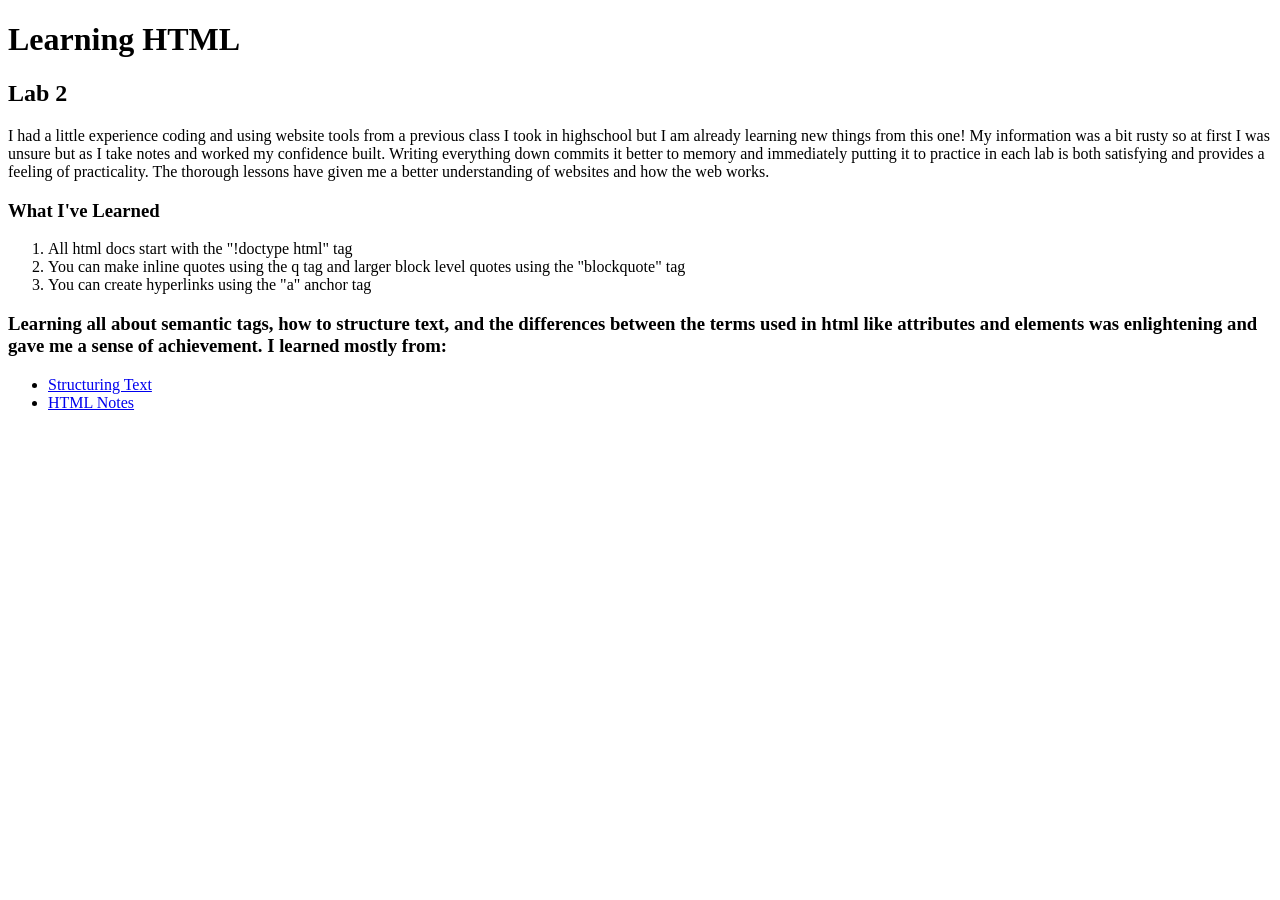
<file: Index.html>
<!DOCTYPE html>
<html lang="en">
<meta charset="UTF-8">
    
    <body>
        <header>
        <h1>Learning HTML</h1>
        </header>

        <h2>Lab 2</h2>
        <main>
            <article>
                <p>I had a little experience coding and using website tools from a previous class I took in highschool but I am already learning new things from this one!
                My information was a bit rusty so at first I was unsure but as I take notes and worked my confidence built. Writing everything down commits it better to memory
                and immediately putting it to practice in each lab is both satisfying and provides a feeling of practicality. The thorough lessons have given me a better understanding
                of websites and how the web works.</p>

            <h3>What I've Learned</h3>
            <ol>
                <li>All html docs start with the "!doctype html" tag</li>
                <li>You can make inline quotes using the q tag and larger block level quotes using the "blockquote" tag</li>
                <li>You can create hyperlinks using the "a" anchor tag</li> 
            </ol>
            </article>
        </main>
        <footer>
            <h3>Learning all about semantic tags, how to structure text, and the differences between the terms used in html like attributes and elements was enlightening and gave me a sense of achievement.
                I learned mostly from:</h3>
            <ul>
                <li><a href="https://opencontent.ccbcmd.edu/csit121/chapter/structuring-text">Structuring Text</a></li>
                <li><a href="https://opencontent.ccbcmd.edu/csit121/chapter/html-notes/">HTML Notes</a></li>
            </ul>
        </footer>
    </body>
</file>
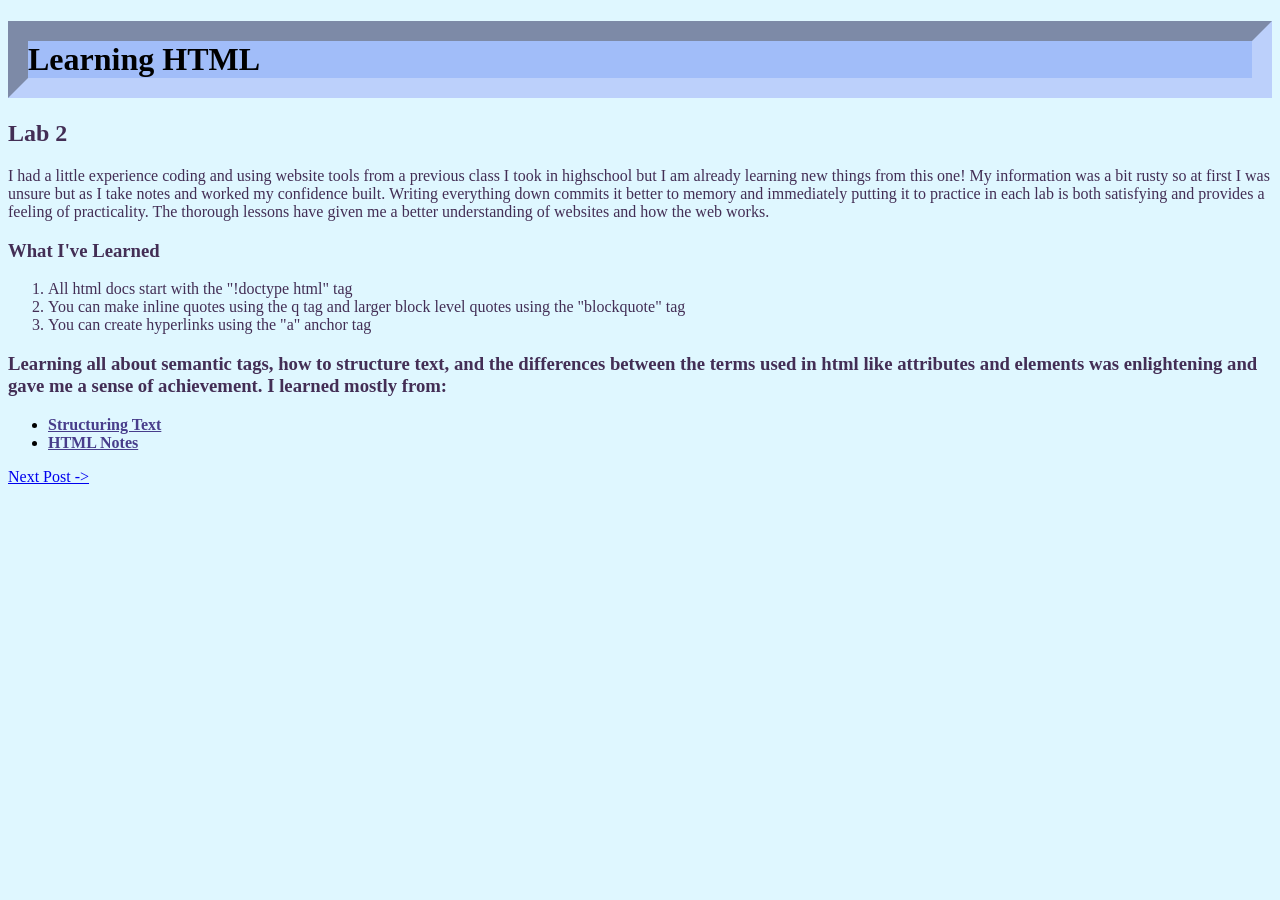
<file: lab03/Index.html>
<!DOCTYPE html>
<html lang="en">
<meta charset="UTF-8">
    
    <body>
        <header>
            <link rel="stylesheet" type="text/css" href="style.css">
            <h1 id="labtitle">Learning HTML</h1>
        </header>

        <h2 class="innertext">Lab 2</h2>
        <main class="innertext">
            <article>
                <p>I had a little experience coding and using website tools from a previous class I took in highschool but I am already learning new things from this one!
                My information was a bit rusty so at first I was unsure but as I take notes and worked my confidence built. Writing everything down commits it better to memory
                and immediately putting it to practice in each lab is both satisfying and provides a feeling of practicality. The thorough lessons have given me a better understanding
                of websites and how the web works.</p>

            <h3>What I've Learned</h3>
            <ol>
                <li>All html docs start with the "!doctype html" tag</li>
                <li>You can make inline quotes using the q tag and larger block level quotes using the "blockquote" tag</li>
                <li>You can create hyperlinks using the "a" anchor tag</li> 
            </ol>
            </article>
        </main>
        <footer>
            <h3 class="innertext">Learning all about semantic tags, how to structure text, and the differences between the terms used in html like attributes and elements was enlightening and gave me a sense of achievement.
                I learned mostly from:</h3>
            <ul class="links">
                <li><a href="https://opencontent.ccbcmd.edu/csit121/chapter/structuring-text">Structuring Text</a></li>
                <li><a href="https://opencontent.ccbcmd.edu/csit121/chapter/html-notes/">HTML Notes</a></li>
            </ul>
            <a class="nextpage" href="Blogpost2.html">Next Post -></a>
        </footer>
    </body>
</file>
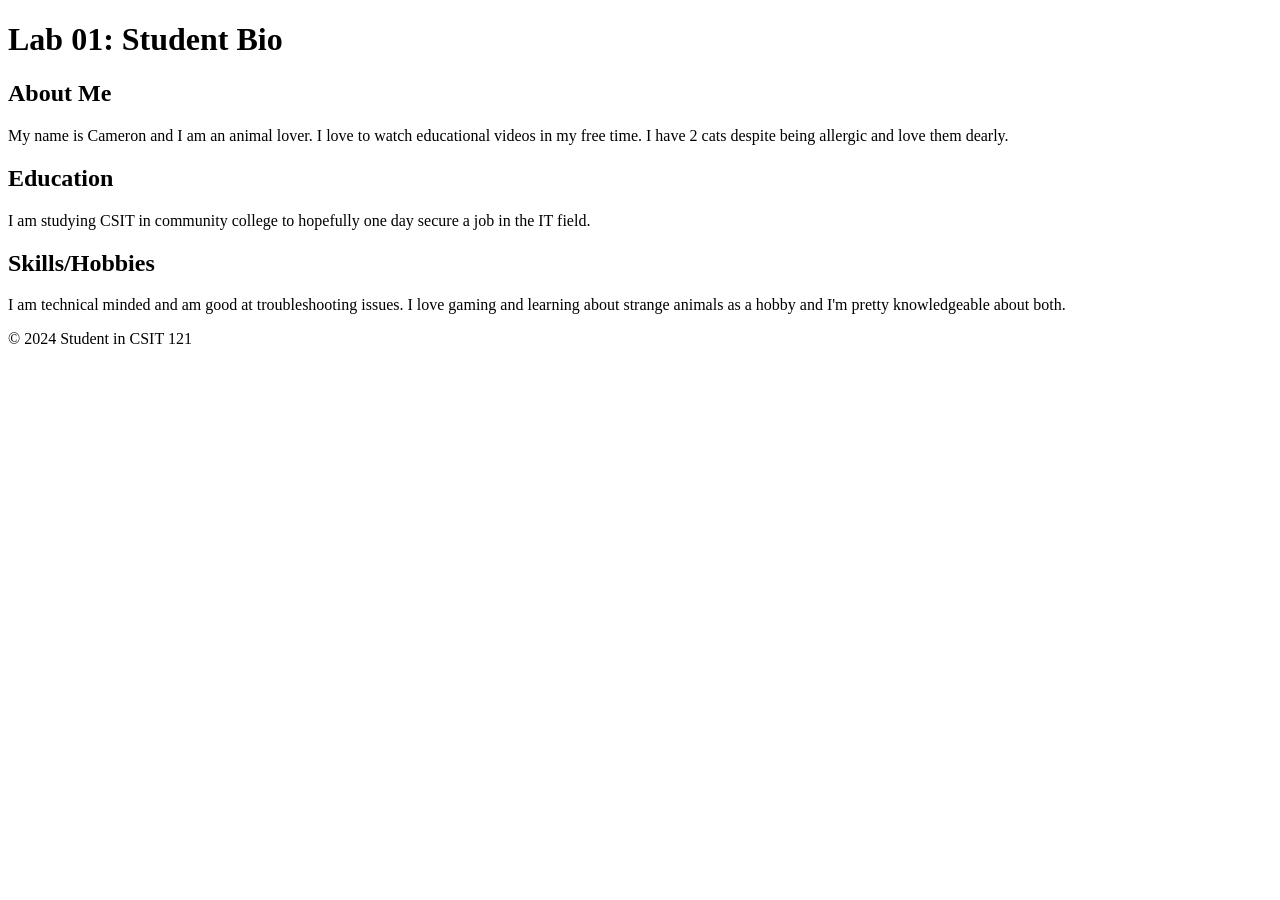
<file: aboutme.html>
<!DOCTYPE html>
<html lang="en">
<head>
    <meta charset="UTF-8">
    <title>Lab 01: Student Bio</title>
</head>
<body>
    <header>
        <h1>Lab 01: Student Bio</h1>
    </header>
    <main>
        <section>
            <h2>About Me</h2>
            <p>
                My name is Cameron and I am an animal lover. 
                I love to watch educational videos in my free time.
                I have 2 cats despite being allergic and love them dearly.
            </p>
        </section>
        <section>
            <h2>Education</h2>
            <p>
                
             I am studying CSIT in community college to hopefully one day secure a job in the IT field. 
                
                </p>
        </section>
        <section>
            <h2>Skills/Hobbies</h2>
            <p>

               I am technical minded and am good at troubleshooting issues. 
               I love gaming and learning about strange animals as a hobby and I'm pretty knowledgeable about both.

            </p>
        </section>
    </main>
    <footer>
        <p>© 2024 Student in CSIT 121</p>
    </footer>
</body>
</html>
</file>
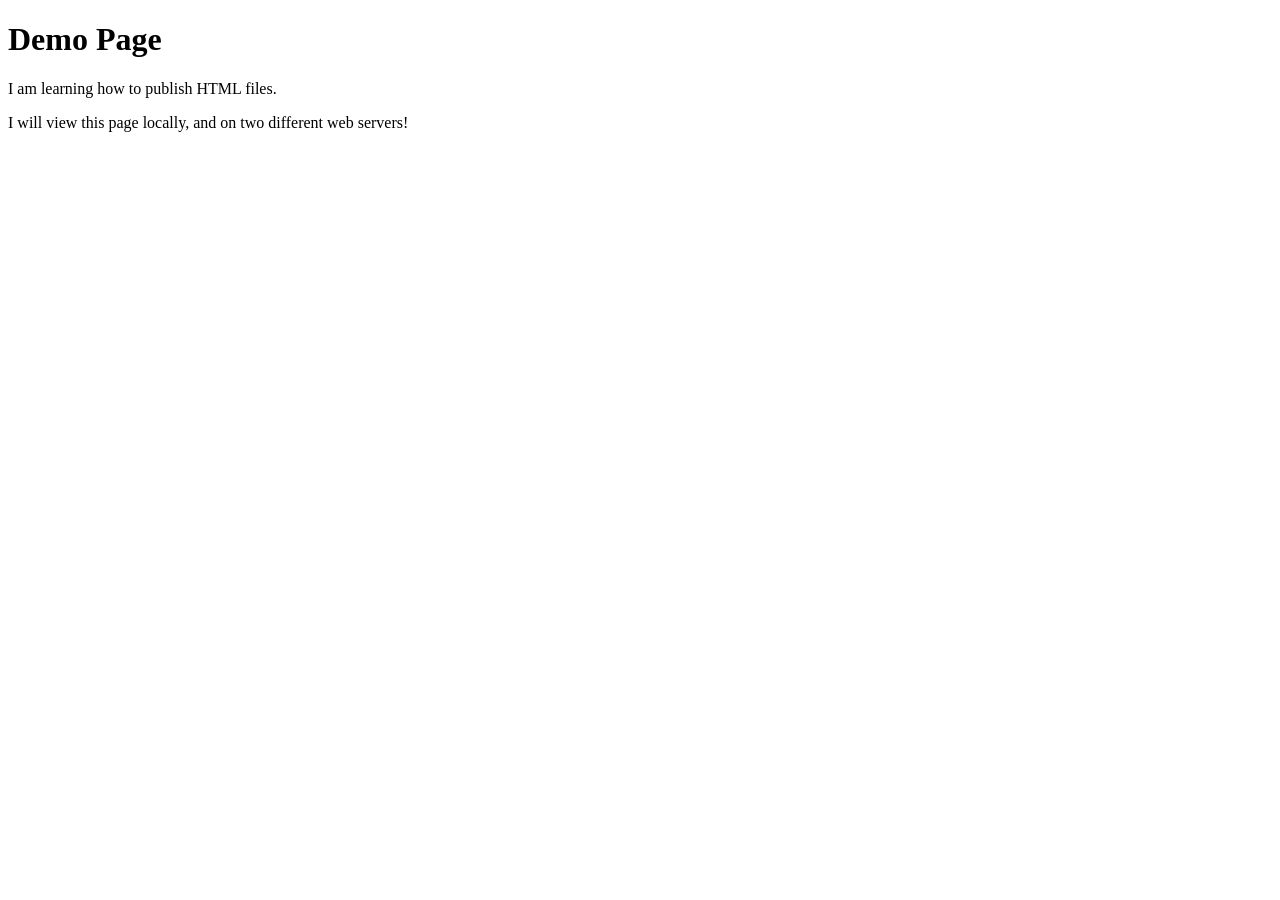
<file: demo.html>
<!DOCTYPE html>
<html lang="en">
<head>
    <meta charset="UTF-8">
    <meta name="viewport" content="width=device-width, initial-scale=1.0">
    <title>Document</title>
</head>
<body>
    <h1>Demo Page</h1>
    <p>I am learning how to publish HTML files. </p>
    <p>I will view this page locally, and on two different web servers!</p>
</body>
</html>
</file>
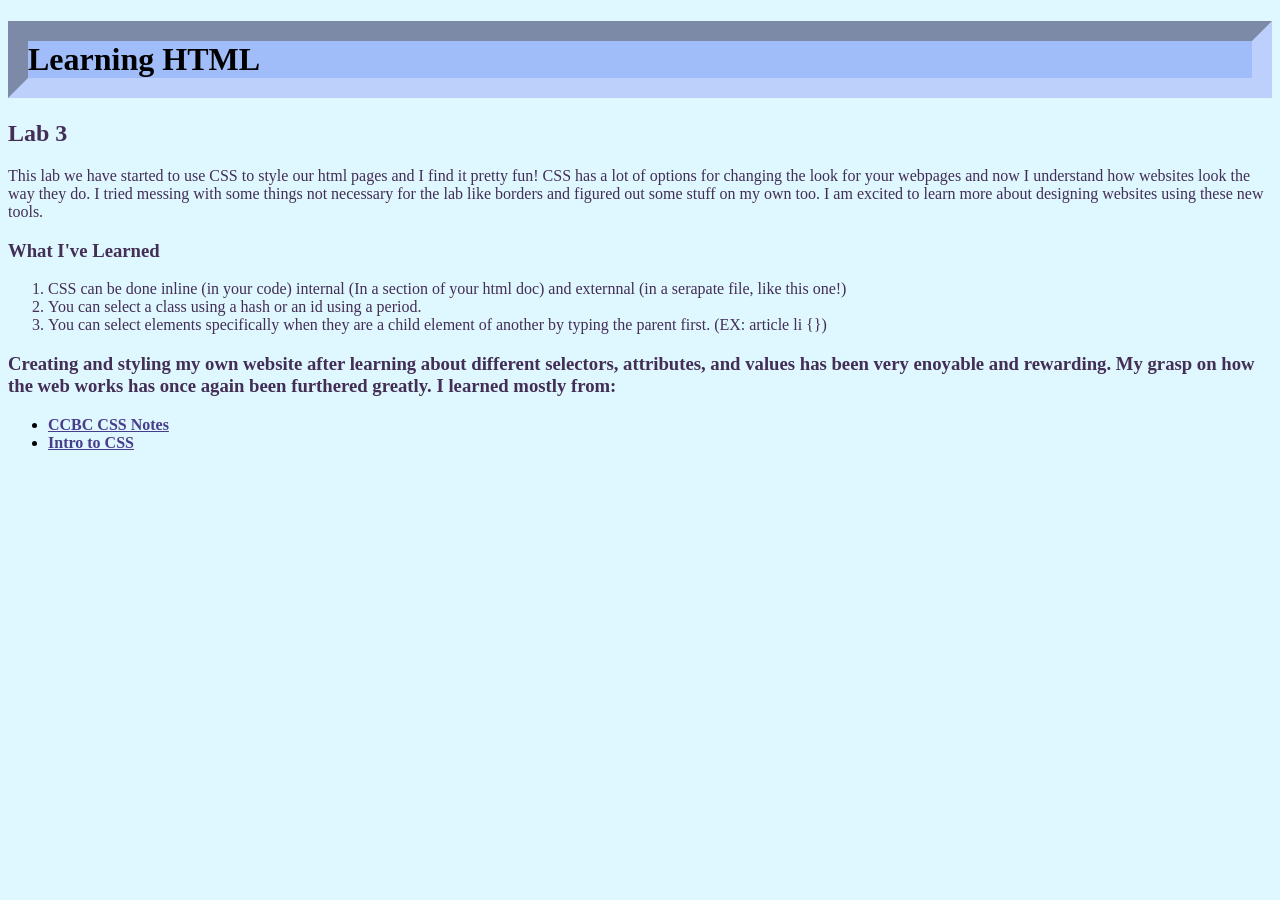
<file: lab03/Blogpost2.html>
<!DOCTYPE html>
<html lang="en">
<meta charset="UTF-8">
    
    <body>
        <header>
            <link rel="stylesheet" type="text/css" href="style.css">
            <h1 id="labtitle">Learning HTML</h1>
        </header>

        <h2 class="innertext">Lab 3</h2>
        <main class="innertext">
            <article>
                <p>This lab we have started to use CSS to style our html pages and I find it pretty fun! CSS has a lot of options for changing the look for your webpages and now I understand how websites look the way they do.
                   I tried messing with some things not necessary for the lab like borders and figured out some stuff on my own too. I am excited to learn more about designing websites using these new tools.
                </p>

            <h3>What I've Learned</h3>
            <ol>
                <li>CSS can be done inline (in your code) internal (In a section of your html doc) and externnal (in a serapate file, like this one!)</li>
                <li>You can select a class using a hash or an id using a period.</li>
                <li>You can select elements specifically when they are a child element of another by typing the parent first. (EX: article li {})</li> 
            </ol>
            </article>
        </main>
        <footer>
            <h3 class="innertext">Creating and styling my own website after learning about different selectors, attributes, and values has been very enoyable and rewarding. My grasp on how the web works has once again been furthered greatly.
                I learned mostly from:</h3>
            <ul class="links">
                <li><a href="https://opencontent.ccbcmd.edu/csit121/chapter/css-notes/">CCBC CSS Notes</a></li>
                <li><a href="https://opencontent.ccbcmd.edu/csit121/chapter/introduction-to-css/">Intro to CSS</a></li>
            </ul>
        </footer>
    </body>
</file>
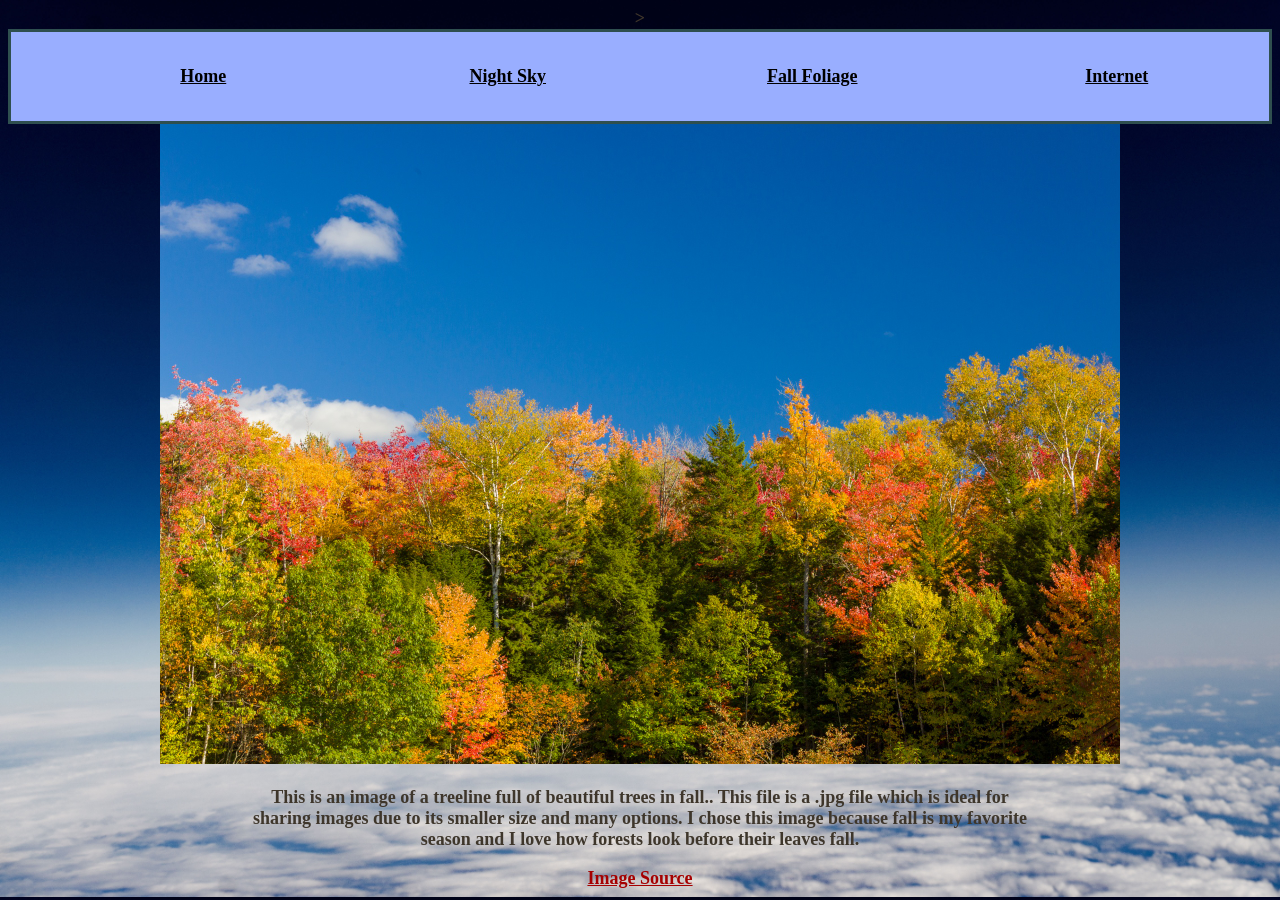
<file: lab04/Fall.html>
<!DOCTYPE html>
<html lang="en">>
    <head>
        <meta charset="UTF-8">
        <link rel="stylesheet" type="text/css" href="imagestylesheet.css">
        <title>
            Fall Foliage
        </title>
    </head>
    <body>
        <nav>
        <ul>
            <li><a href="Index.html">Home</a></li>
            <li><a href="NightSky.html">Night Sky</a></li>
            <li><a href="Fall.html">Fall Foliage</a></li>
            <li><a href="Internet.html">Internet</a></li>
        </ul>
        </nav>
        <main>
            <img src="images\fall-foliage-1529587070XKY.jpg" alt="A forest full of trees with orange leaves in the fall.">
            <p>
                This is an image of a treeline full of beautiful trees in fall..
                This file is a .jpg file which is ideal for sharing images due to its smaller size and many options.
                I chose this image because fall is my favorite season and I love how forests look before their leaves fall.
            </p>
        </main>
        <footer>
            <a href="https://www.publicdomainpictures.net/en/view-image.php?image=257465&picture=fall-foliage">Image Source</a>
        </footer>
    </body>
</html>
</file>
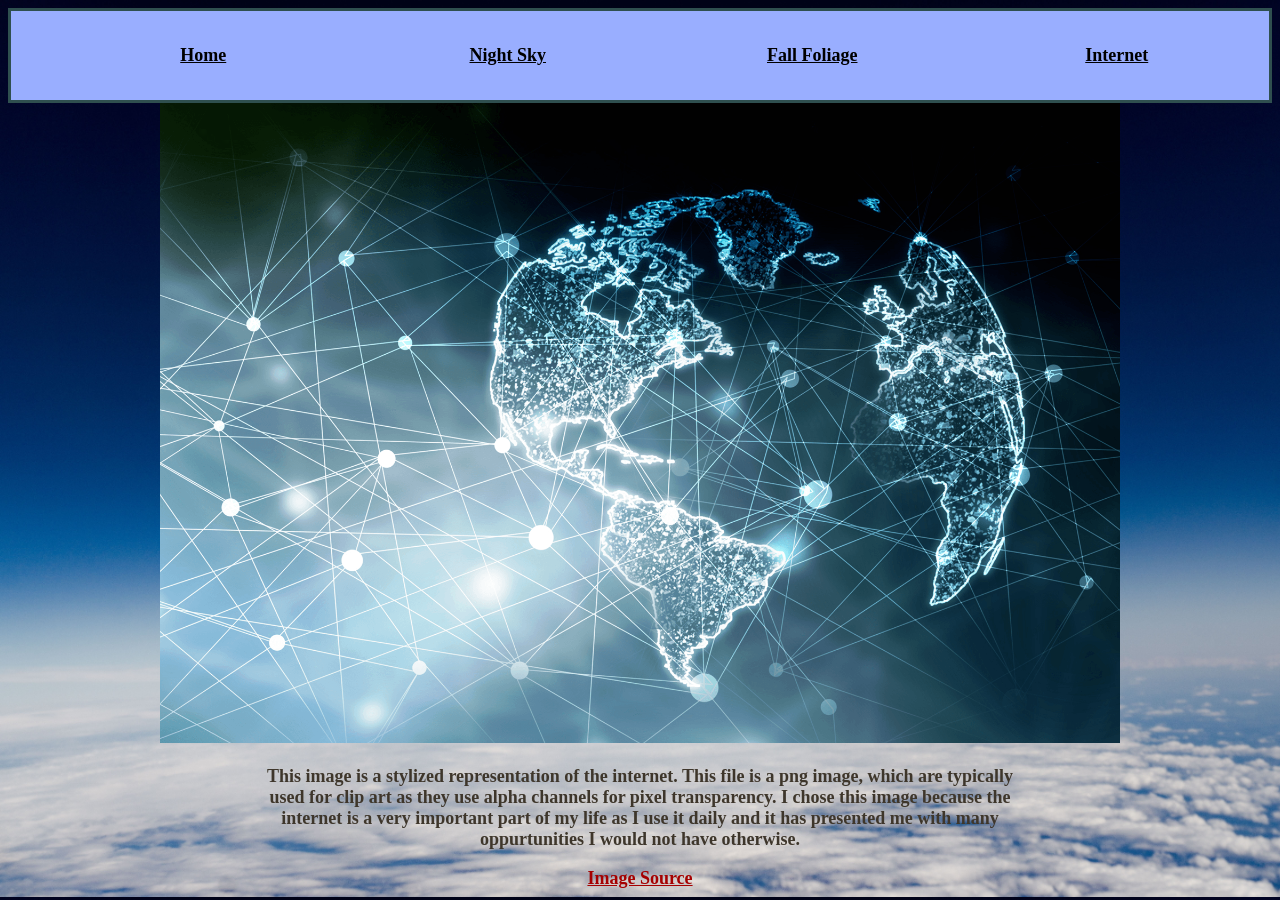
<file: lab04/Internet.html>
<!DOCTYPE html>
<html lang="en">
    <head>
        <meta charset="UTF-8">
        <link rel="stylesheet" type="text/css" href="imagestylesheet.css">
        <title>
            The Internet
        </title>
    </head>
    <body>
        <nav>
        <ul>
            <li><a href="Index.html">Home</a></li>
            <li><a href="NightSky.html">Night Sky</a></li>
            <li><a href="Fall.html">Fall Foliage</a></li>
            <li><a href="Internet.html">Internet</a></li>
        </ul>
        </nav>
        <main>
            <img src="images\world-wide-web-vs-internet_IPV-blog.png" alt="The night sky with purple space clouds above a treeline.">
            <p>
                This image is a stylized representation of the internet.
                This file is a png image, which are typically used for clip art as they use alpha channels for pixel transparency.
                I chose this image because the internet is a very important part of my life as I use it daily and it has presented me with many oppurtunities I would not have otherwise.
            </p>
        </main>
        <footer>
            <a href="https://luminarc.su/res/gemini-2026.html">Image Source</a>
        </footer>
    </body>
</html>
</file>
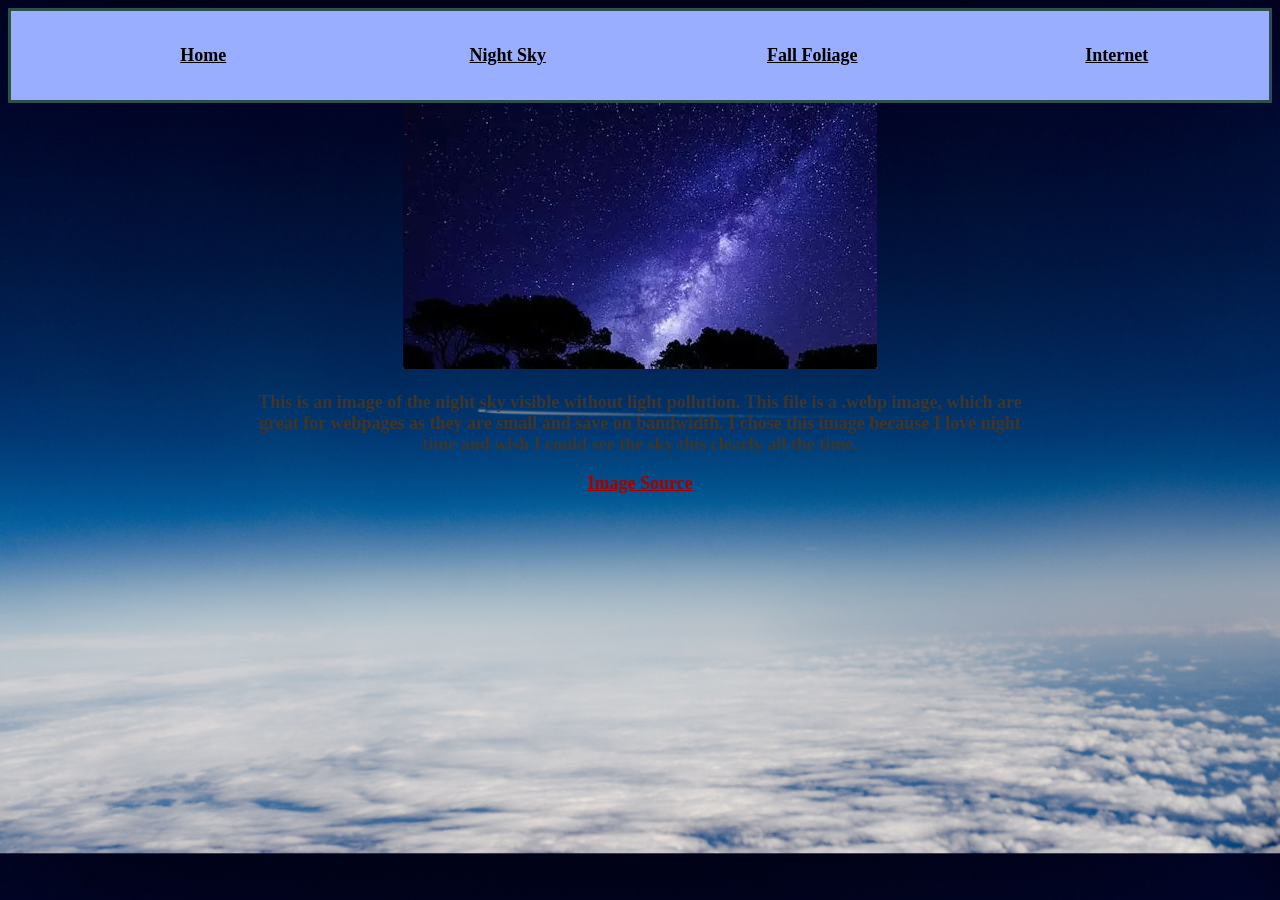
<file: lab04/NightSky.html>
<!DOCTYPE html>
<html lang="en">

    <head>
        <meta charset="UTF-8">
        <link rel="stylesheet" type="text/css" href="imagestylesheet.css">
        <title>
            The Night Sky
        </title>
    </head>
    <body>
        <nav>
        <ul>
            <li><a href="Index.html">Home</a></li>
            <li><a href="NightSky.html">Night Sky</a></li>
            <li><a href="Fall.html">Fall Foliage</a></li>
            <li><a href="Internet.html">Internet</a></li>
        </ul>
        </nav>
        <main>
            <img src="images/NightSky.webp" alt="The night sky speckled with stars above a shadowed treeline.">
            <p>
                This is an image of the night sky visible without light pollution.
                This file is a .webp image, which are great for webpages as they are small and save on bandwidth.
                I chose this image because I love night time and wish I could see the sky this clearly all the time.
            </p>
        </main>
        <footer>
            <a href="https://www.hippopx.com/en/photo-stars-nighttime-sky-star-night-sky-night-315780">Image Source</a>
        </footer>
    </body>
</file>
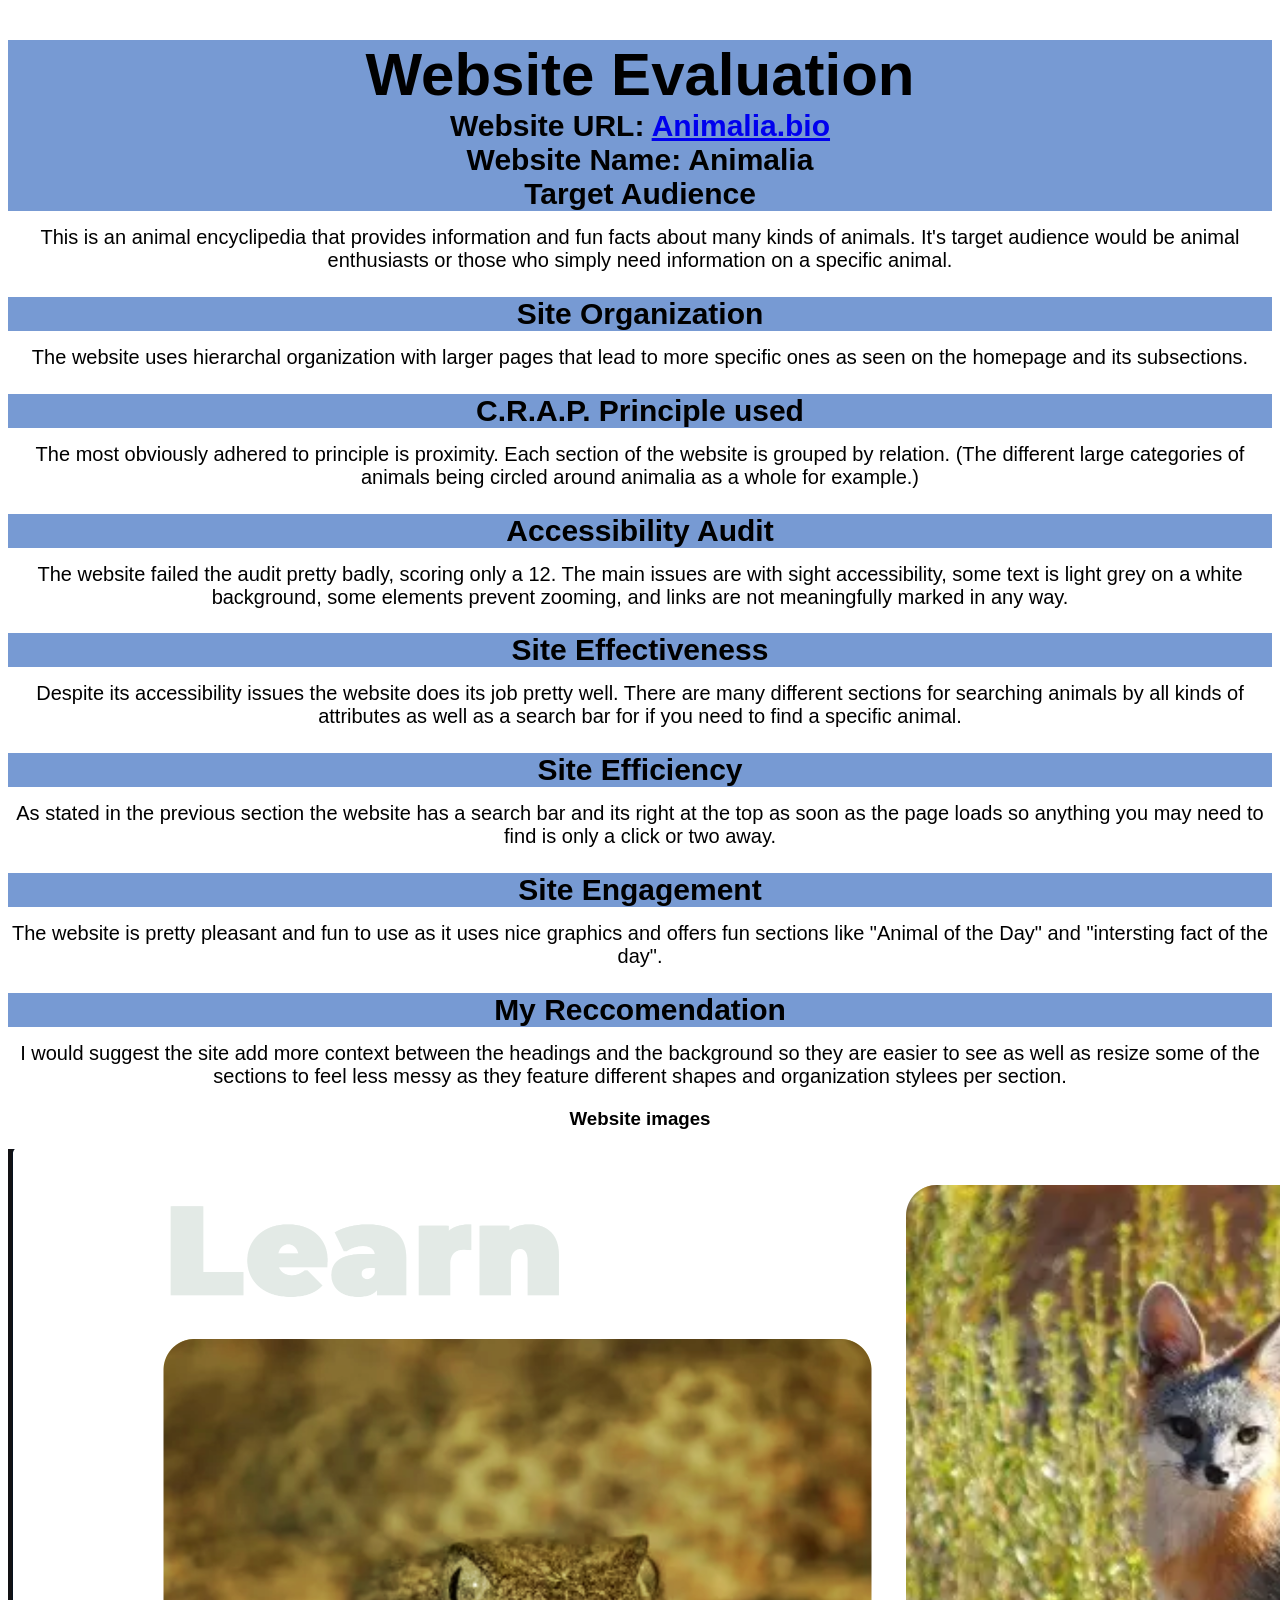
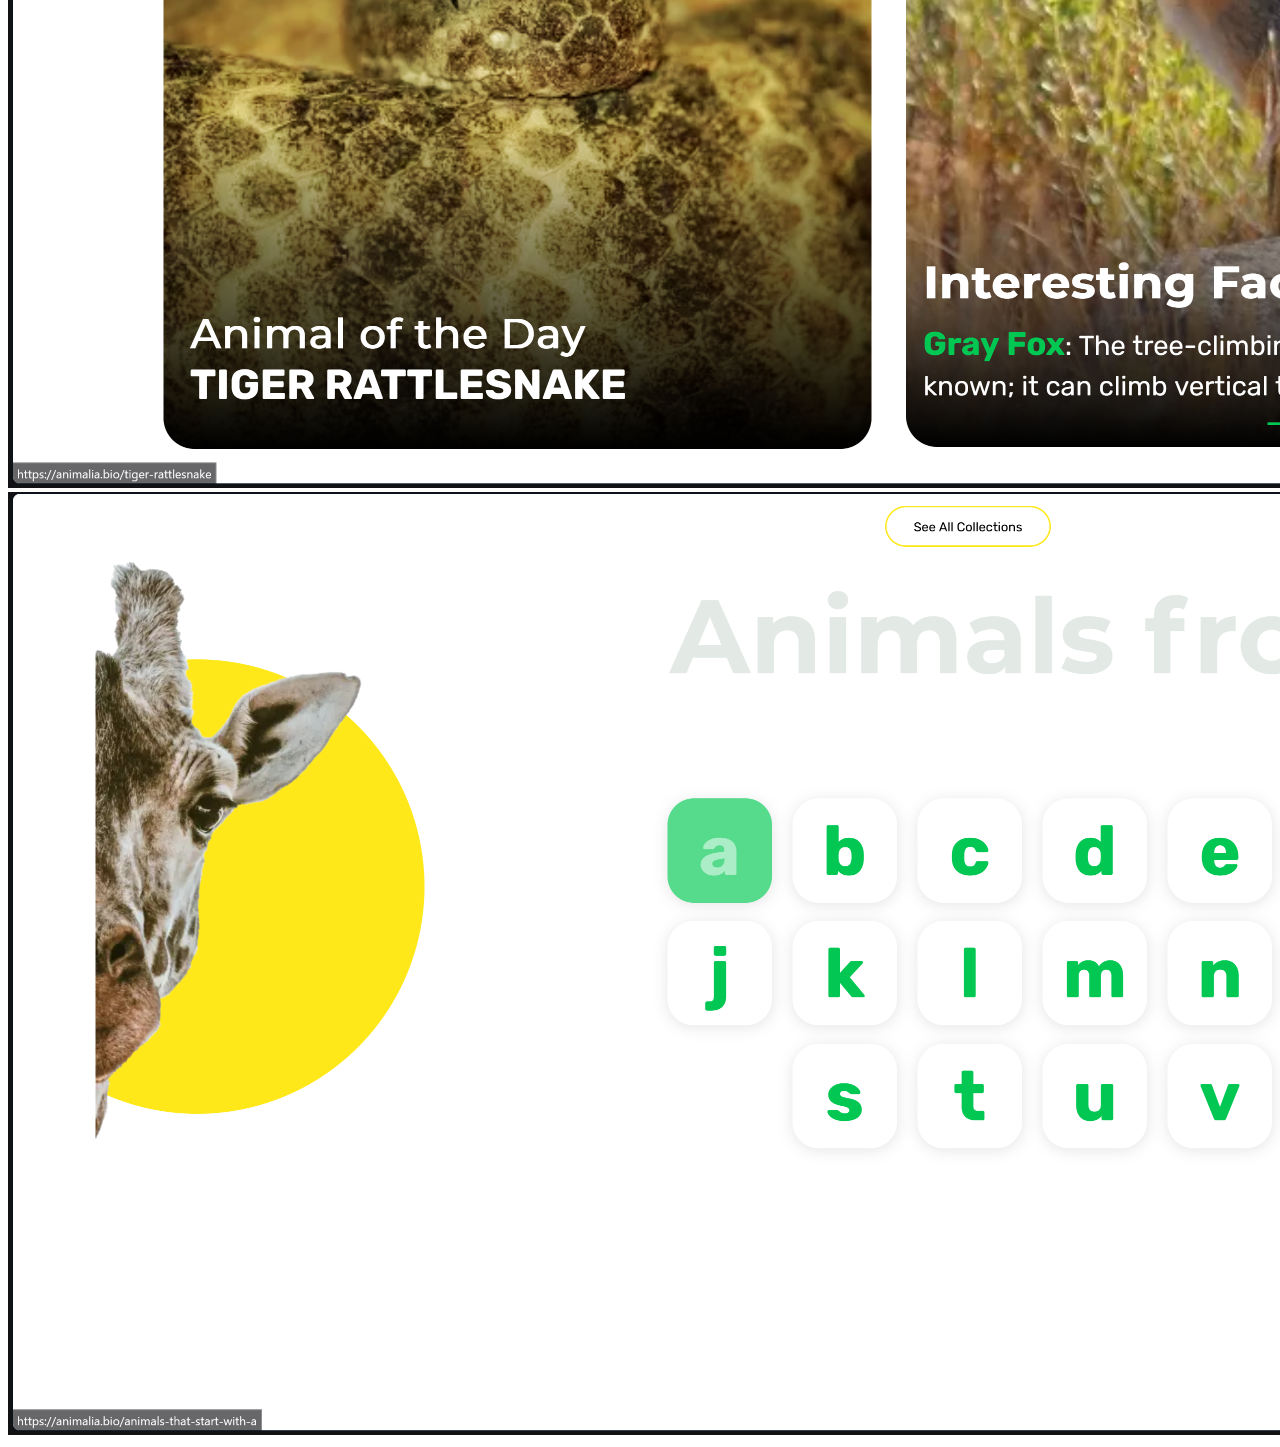
<file: lab05/website_eval.html>
<!DOCTYPE html>
<html lang="en">
    <head>
        <meta charset="UTF-8">
        <link rel="stylesheet" type="text/css" href="evalstylesheet.css">
        <title>
            Lab 05
        </title>
    </head>
    <body>
        <h1>Website Evaluation</h1>
        <h2>Website URL: <a href="https://animalia.bio/">Animalia.bio</a></h2>
        <h2>Website Name: Animalia</h2>
        <h2>Target Audience</h2>
        <p>This is an animal encyclipedia that provides information and fun facts about many kinds of animals. It's target audience would be animal enthusiasts or those who simply need information on a specific animal.</p>
        <h2>Site Organization</h2>
        <p>The website uses hierarchal organization with larger pages that lead to more specific ones as seen on the homepage and its subsections.</p>
        <h2>C.R.A.P. Principle used</h2>
        <p>The most obviously adhered to principle is proximity. Each section of the website is grouped by relation. (The different large categories of animals being circled around animalia as a whole for example.)</p>
        <h2>Accessibility Audit</h2>
        <p>The website failed the audit pretty badly, scoring only a 12. The main issues are with sight accessibility, some text is light grey on a white background, some elements prevent zooming, and links are not meaningfully marked in any way.</p>
        <h2>Site Effectiveness</h2>
        <p>Despite its accessibility issues the website does its job pretty well. There are many different sections for searching animals by all kinds of attributes as well as a search bar for if you need to find a specific animal.</p>
        <h2>Site Efficiency</h2>
        <p>As stated in the previous section the website has a search bar and its right at the top as soon as the page loads so anything you may need to find is only a click or two away. </p>
        <h2>Site Engagement</h2>
        <p>The website is pretty pleasant and fun to use as it uses nice graphics and offers fun sections like "Animal of the Day" and "intersting fact of the day".</p>
        <h2>My Reccomendation</h2>
        <p>I would suggest the site add more context between the headings and the background so they are easier to see as well as resize some of the sections to feel less messy as they feature different shapes and organization stylees per section.</p>
    </body>
    <footer>
        <h3>Website images</h3>
        <img src="images/AnimaliaLearn.png" alt="A picture of the Animalia.bio learn section featuring the animal of the day, the Tiger Rattlesnake, as well as the intersting fact of the day.">
        <img src="images/AnimalsAZ.png" alt="A picture of the Animalia.bio animals A to Z section featuring a clickable alphabet colored green. A giraffe peaks out from the left side of the page.">
    </footer>
</file>
<file: lab03/style.css>
body {
    background-color: rgb(223, 247, 255);
}
p {font-family: 'Times New Roman', Times, serif;
  ;
}
#labtitle {font: bold;
    font-family:'Times New Roman', Times, serif;
    border-width: 20px; border-style:inset;
    border-color: rgb(188, 208, 251);
    background-color: rgb(161, 189, 249);
}
.links a {font-family: Cambria, Cochin, Georgia, Times, 'Times New Roman', serif;
    color: darkslateblue;
    font-weight: bold;
}
.innertext {color: rgb(67, 46, 85);
  
}
</file>
<file: lab04/imagestylesheet.css>
body {
    text-align: center;
    background-image: 
    url("images/atmosphere-earth-nature-blue-b737a2f44f46d201d5980069c50a8c8b.jpg");
    background-size: cover;
    font-size: large;
    font-width: 60rem;
    font-weight: bold;
    color: rgb(62, 54, 43);
}
img {
    max-width: 60rem;
    max-height: 60rem;
}
a {
    color: rgb(165, 0, 0);
}
p {
    margin-left: 15rem;
    margin-right: 15rem;
}
nav {
    background-color: rgb(153, 174, 255);
    border: .2em solid DarkSlateGray;
}


nav ul {
    display: flex;
    list-style: none;
}
nav ul li {
    flex: 1;
    text-align: center;
}

nav ul li a {
    padding: 1rem;
    color: black;;
    display: block;
}
nav ul li a:hover {
    background-color: whitesmoke;
}
</file>
<file: lab05/evalstylesheet.css>
body {
    text-align: center;
    font-family: Arial, Helvetica, sans-serif;
}
h1 {
    background-color: rgb(119, 154, 211);
    font-weight: bolder;
    font-size: 60px;
    margin-bottom: -25px;
}
h2 {
    font-size: 30px;
    background-color: rgb(119, 154, 211);
    margin-bottom: -25px
}
p {
    font-size: 20px;
    margin-top: 40px;
}
</file>
